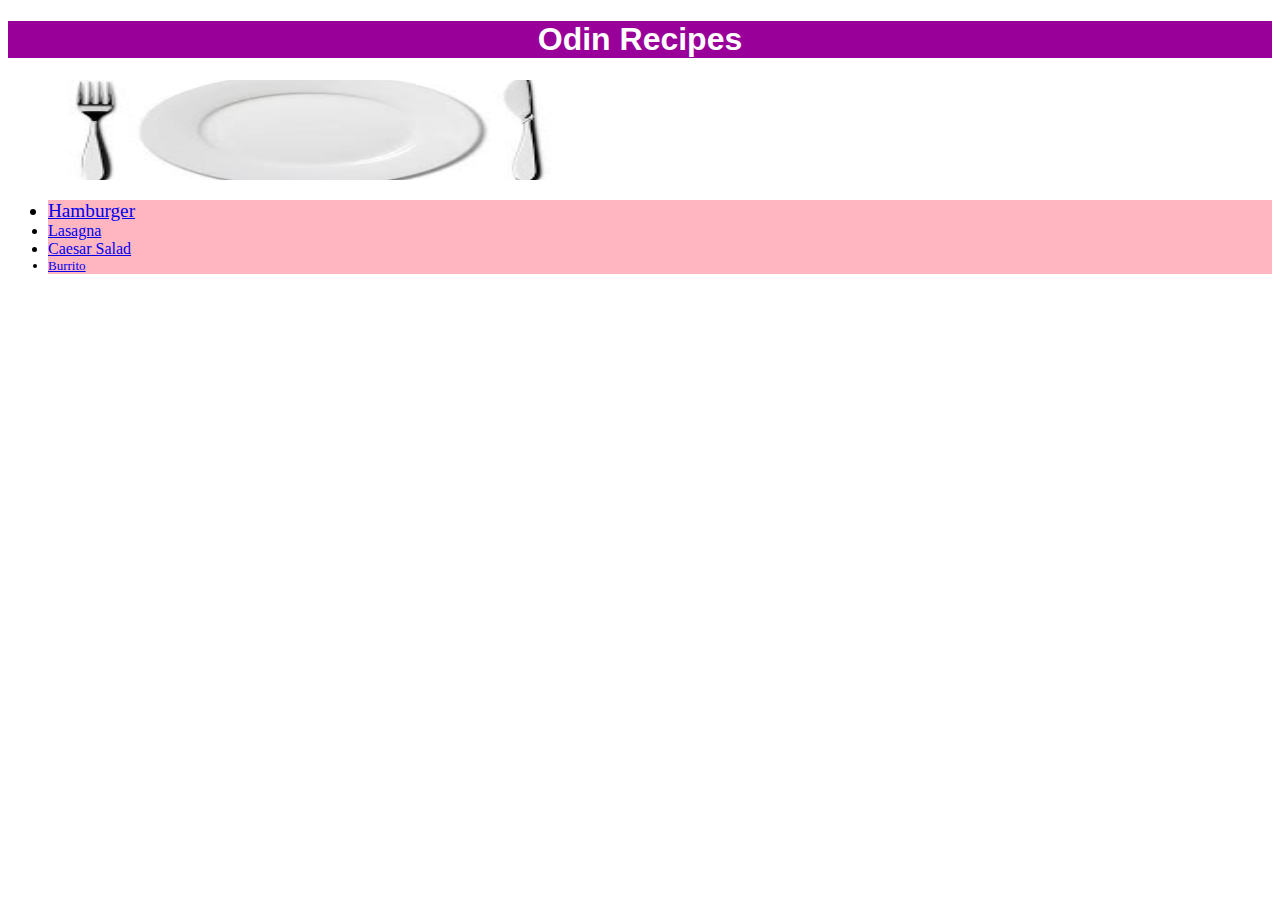
<file: index.html>
<!doctype html>
<html lang="en">
    <head>
        <title>First Basic Recipe Website</title>
        <meta charset="UTF-8">
        <link rel="stylesheet" href="css/style.css">
    </head>

    <body>
        <h1>Odin Recipes</h1>
        <img class="img" src="./img/plate.jpg" alt="A plate with a fork and knife on either side">
        <ul>
            <li id="burg" class="front"><a href="./recipes/hamburger.html">Hamburger</a></li>
            <li class="front"><a href="./recipes/lasagna.html">Lasagna</a></li>
            <li class="front"><a href="./recipes/caesarsalad.html">Caesar Salad</a></li>
            <li id="rito" class="front"><a href="./recipes/burrito.html">Burrito</a></li>
        </ul>
    </body>
</html>
</file>
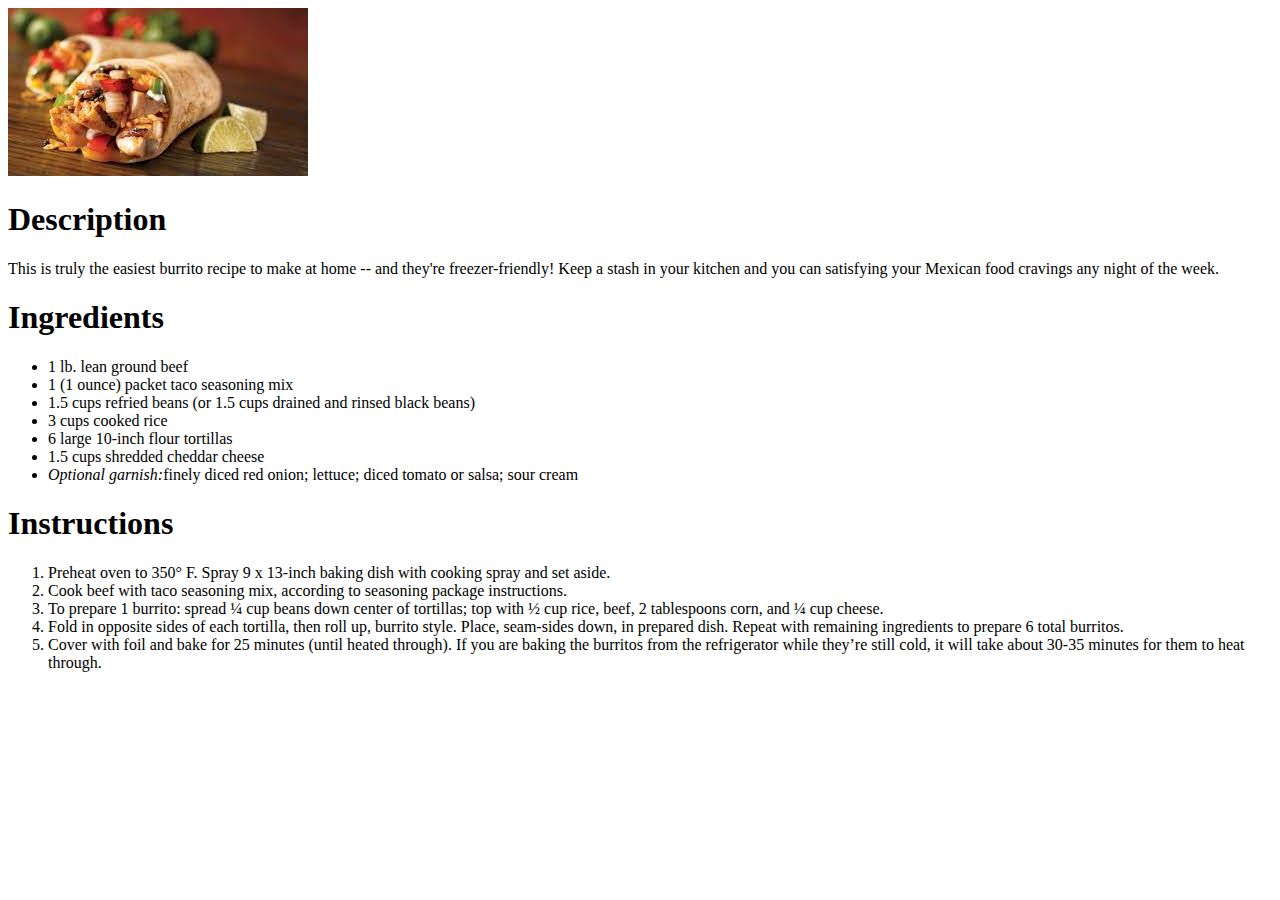
<file: burritorecipe.html>
<!doctype html>
<html lang="en">
    <head>
        <title>My Favorite Burrito</title>
        <meta charset="UTF-8">
    </head>

    <body>
        <img src="./img/burrito.jpeg" alt="Perfectly rolled burrito with meat, veggies, and cheese hanging out the end. Two lime slices beside it.">
        <h1>Description</h1>
        <p>This is truly the easiest burrito recipe to make at home -- and they're freezer-friendly! Keep a stash in your kitchen and you can satisfying your Mexican food cravings any night of the week.</p>
        <h1>Ingredients</h1>
        <ul>
            <li>1 lb. lean ground beef</li>
            <li>1 (1 ounce) packet taco seasoning mix</li>
            <li>1.5 cups refried beans (or 1.5 cups drained and rinsed black beans)</li>
            <li>3 cups cooked rice</li>
            <li>6 large 10-inch flour tortillas</li>
            <li>1.5 cups shredded cheddar cheese</li>
            <li><em>Optional garnish:</em>finely diced red onion; lettuce; diced tomato or salsa; sour cream</li>
        </ul>
        <h1>Instructions</h1>
        <ol>
            <li>Preheat oven to 350° F. Spray 9 x 13-inch baking dish with cooking spray and set aside.</li>
            <li>Cook beef with taco seasoning mix, according to seasoning package instructions.</li>
            <li>To prepare 1 burrito: spread ¼ cup beans down center of tortillas; top with ½ cup rice, beef, 2 tablespoons corn, and ¼ cup cheese.</li>
            <li>Fold in opposite sides of each tortilla, then roll up, burrito style. Place, seam-sides down, in prepared dish. Repeat with remaining ingredients to prepare 6 total burritos.</li>
            <li>Cover with foil and bake for 25 minutes (until heated through). If you are baking the burritos from the refrigerator while they’re still cold, it will take about 30-35 minutes for them to heat through.</li>
        </ol>
    </body>
</html>
</file>
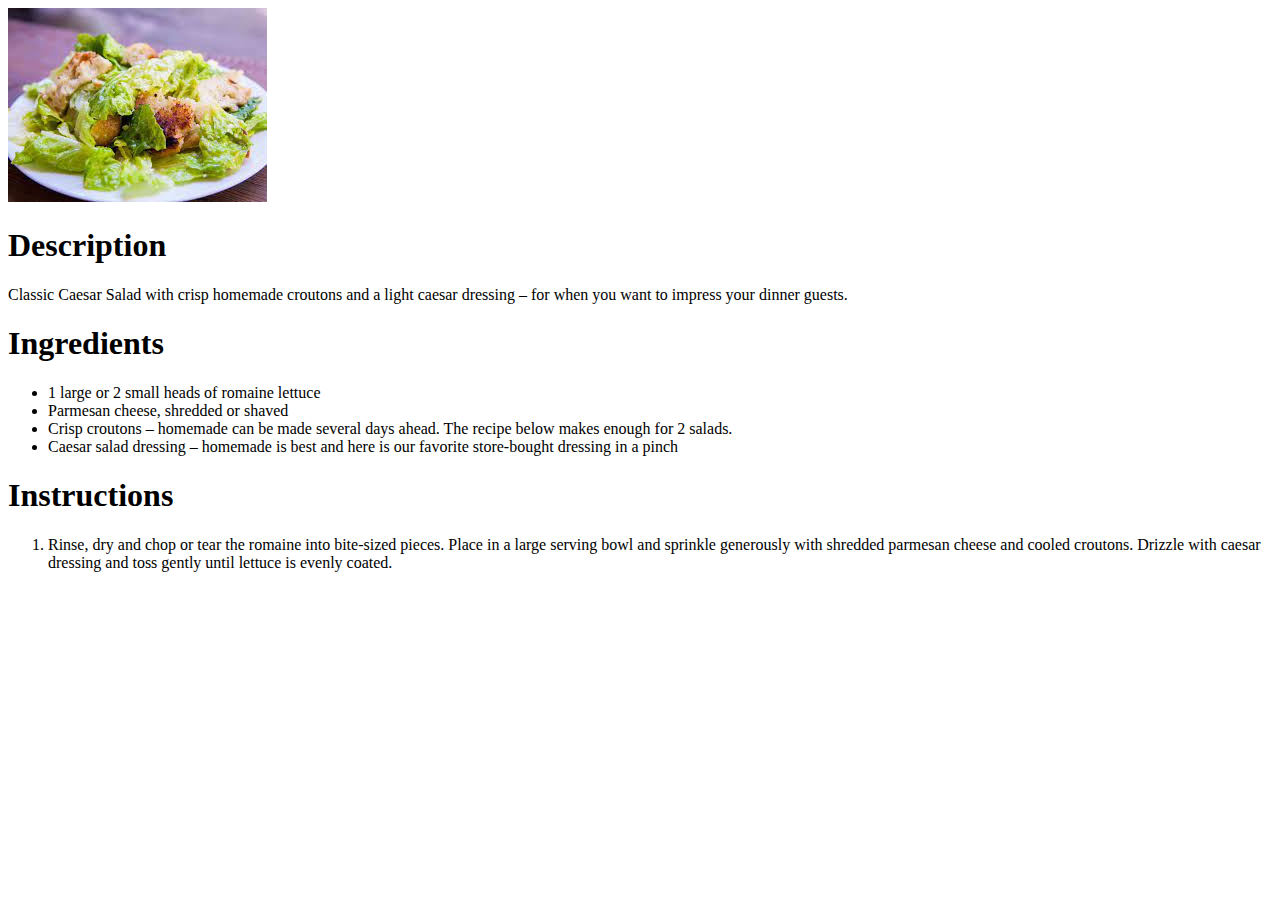
<file: caesarsaladrecipe.html>
<!doctype html>
<html lang="en">
    <head>
        <title>My Favorite Salad</title>
        <meta charset="UTF-8">
    </head>

    <body>
        <img src="./img/caesar-salad.jpeg" alt="Plate of light caesar salad. Topped with the perfect amount of croutons and parmesan cheese.">
        <h1>Description</h1>
        <p>Classic Caesar Salad with crisp homemade croutons and a light caesar dressing – for when you want to impress your dinner guests.</p>

        <h1>Ingredients</h1>
        <ul>
            <li>1 large or 2 small heads of romaine lettuce</li>
            <li>Parmesan cheese, shredded or shaved</li>
            <li>Crisp croutons – homemade can be made several days ahead. The recipe below makes enough for 2 salads.</li>
            <li>Caesar salad dressing – homemade is best and here is our favorite store-bought dressing in a pinch</li>
        </ul>
        
        <h1>Instructions</h1>
        <ol>
            <li>Rinse, dry and chop or tear the romaine into bite-sized pieces. Place in a large serving bowl and sprinkle generously with shredded parmesan cheese and cooled croutons. Drizzle with caesar dressing and toss gently until lettuce is evenly coated.</li>
        </ol>
    </body>
</html>
</file>
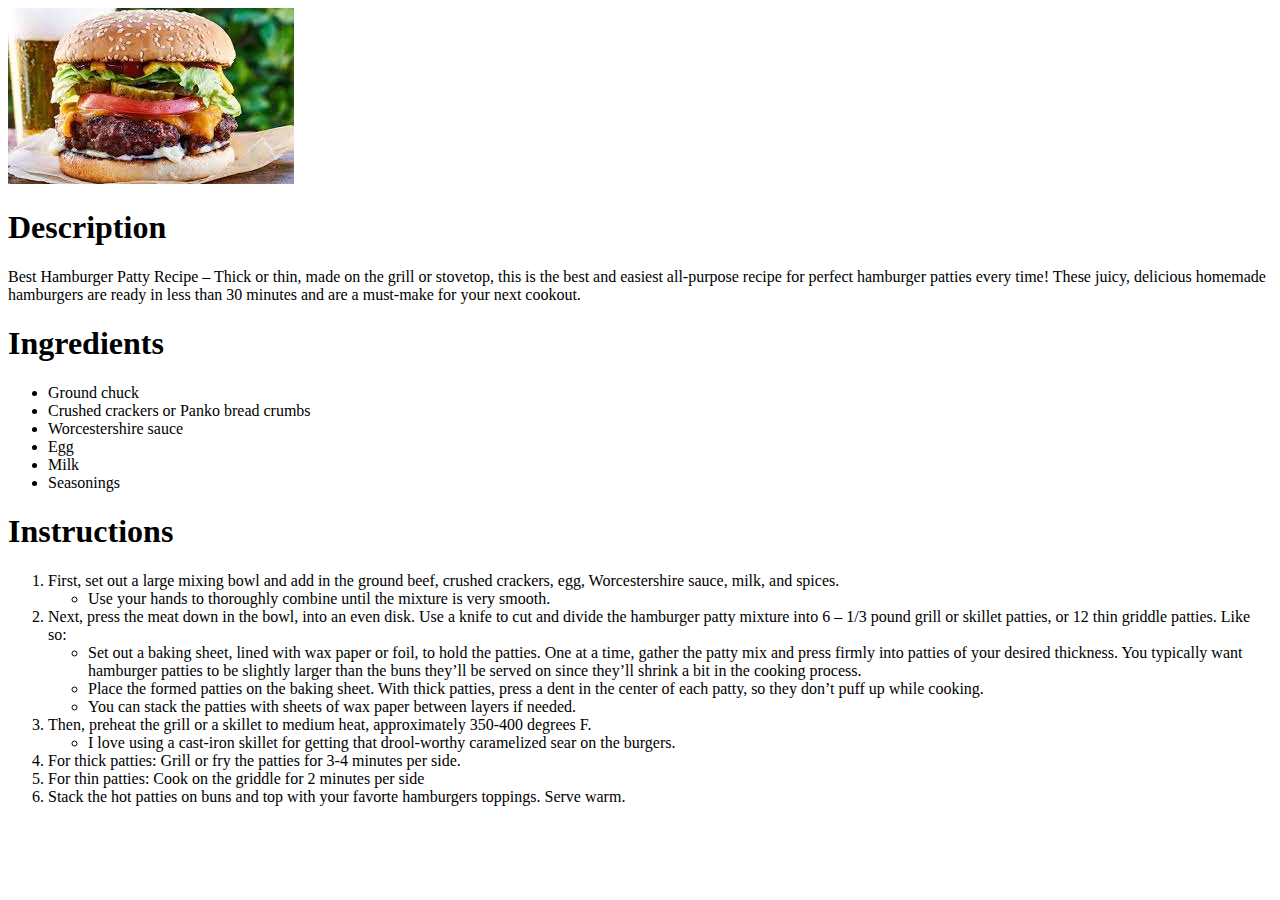
<file: hamburgerrecipe.html>
<!doctype html>
<html lang="en">
    <head>
        <title>My Favorite Burger</title>
    </head>

    <body>
        <img src="./img/hamburger.jpeg" alt="Massive burger with all the toppings. Cheese, ketchup, mayo, pickles, lettuce, tomatoes, and the best patty around. All between two toasted hamburger buns.">
        <h1>Description</h1>
        <p>Best Hamburger Patty Recipe – Thick or thin, made on the grill or stovetop, this is the best and easiest all-purpose recipe for perfect hamburger patties every time! These juicy, delicious homemade hamburgers are ready in less than 30 minutes and are a must-make for your next cookout.</p>

        <h1>Ingredients</h1>
        <ul>
            <li>Ground chuck</li>
            <li>Crushed crackers or Panko bread crumbs</li>
            <li>Worcestershire sauce</li>
            <li>Egg</li>
            <li>Milk</li>
            <li>Seasonings</li>
        </ul>
        <h1>Instructions</h1>
        <ol>
            <li>First, set out a large mixing bowl and add in the ground beef, crushed crackers, egg, Worcestershire sauce, milk, and spices.</li>
            <ul>
                <li>Use your hands to thoroughly combine until the mixture is very smooth.</li>
            </ul>
            <li>Next, press the meat down in the bowl, into an even disk. Use a knife to cut and divide the hamburger patty mixture into 6 – 1/3 pound grill or skillet patties, or 12 thin griddle patties. Like so:</li>
            <ul>
                <li>Set out a baking sheet, lined with wax paper or foil, to hold the patties. One at a time, gather the patty mix and press firmly into patties of your desired thickness. You typically want hamburger patties to be slightly larger than the buns they’ll be served on since they’ll shrink a bit in the cooking process.</li>
                <li>Place the formed patties on the baking sheet. With thick patties, press a dent in the center of each patty, so they don’t puff up while cooking.</li>
                <li>You can stack the patties with sheets of wax paper between layers if needed.</li>
            </ul>
            <li>Then, preheat the grill or a skillet to medium heat, approximately 350-400 degrees F.</li>
            <ul>
                <li>I love using a cast-iron skillet for getting that drool-worthy caramelized sear on the burgers.</li>
            </ul>
            <li>For thick patties: Grill or fry the patties for 3-4 minutes per side.</li>
            <li>For thin patties: Cook on the griddle for 2 minutes per side</li>
            <li>Stack the hot patties on buns and top with your favorte hamburgers toppings. Serve warm.</li>
        </ol>
    </body>
</html>
</file>
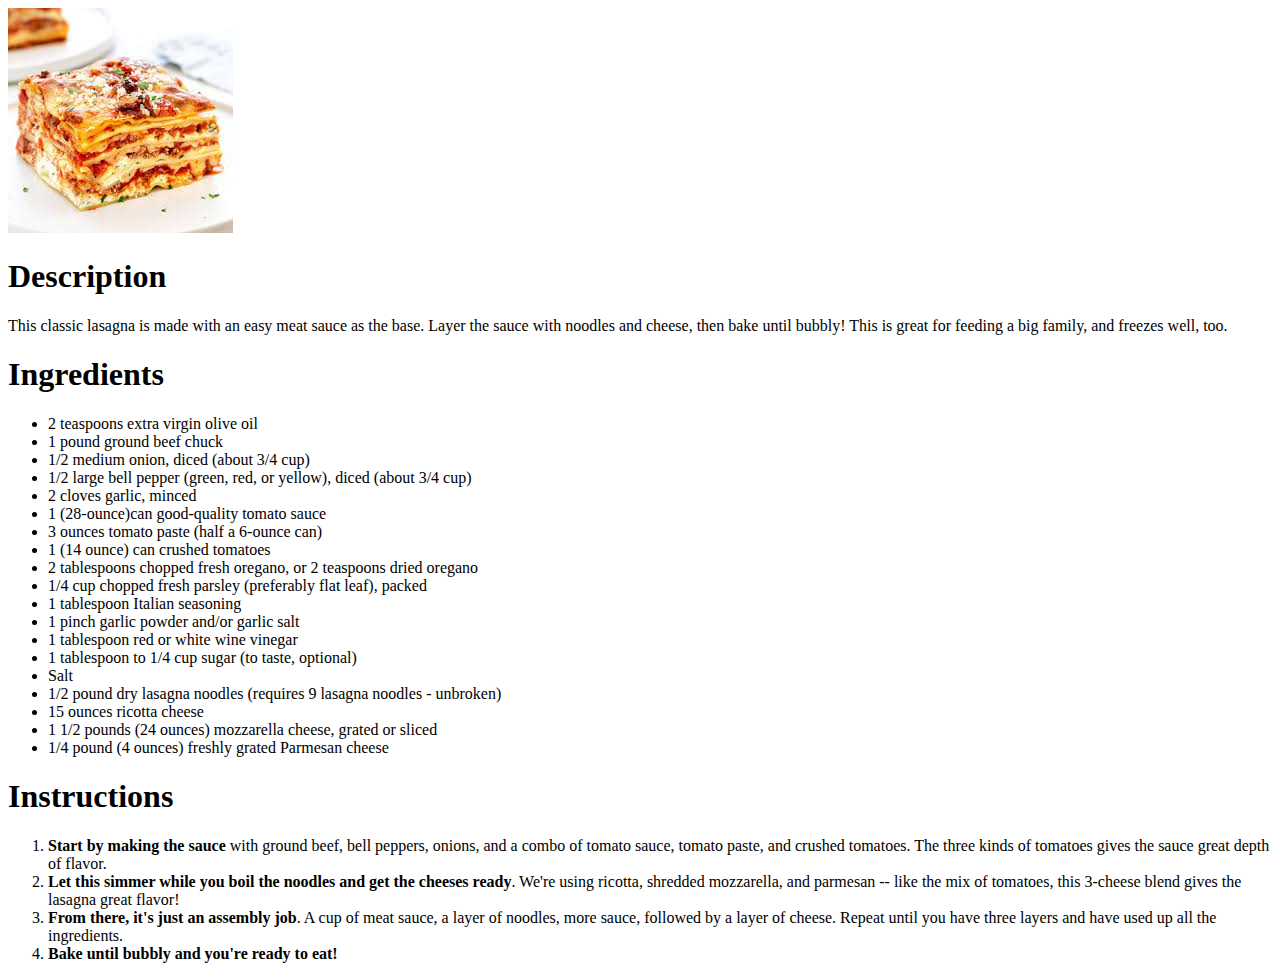
<file: lasagnarecipe.html>
<!DOCTYPE html>
<html lang="en">
    <head>
        <title>My Favorite Lasagna</title>
        <meta charset="UTF-8">
    </head>

    <body>
        <img src="./img/lasagna.jpeg" alt="A square piece of multilayer lasagna with cheese and meat on a plate.">
        <h1>Description</h1>
        <p>This classic lasagna is made with an easy meat sauce as the base. Layer the sauce with noodles and cheese, then bake until bubbly! This is great for feeding a big family, and freezes well, too.</p>
        <h1>Ingredients</h1>
        <ul>
            <li>2 teaspoons extra virgin olive oil </li>
            <li>1 pound ground beef chuck </li>
            <li>1/2 medium onion, diced (about 3/4 cup) </li>
            <li>1/2 large bell pepper (green, red, or yellow), diced (about 3/4 cup) </li>
            <li>2 cloves garlic, minced </li>
            <li>1 (28-ounce)can good-quality tomato sauce </li>
            <li>3 ounces tomato paste (half a 6-ounce can) </li>
            <li>1 (14 ounce) can crushed tomatoes </li>
            <li>2 tablespoons chopped fresh oregano, or 2 teaspoons dried oregano </li>
            <li>1/4 cup chopped fresh parsley (preferably flat leaf), packed </li>
            <li>1 tablespoon Italian seasoning </li>
            <li>1 pinch garlic powder and/or garlic salt </li>
            <li>1 tablespoon red or white wine vinegar </li>
            <li>1 tablespoon to 1/4 cup sugar (to taste, optional) </li>
            <li>Salt</li>
            <li>1/2 pound dry lasagna noodles (requires 9 lasagna noodles - unbroken) </li>
            <li>15 ounces ricotta cheese </li>
            <li>1 1/2 pounds (24 ounces) mozzarella cheese, grated or sliced </li>
            <li>1/4 pound (4 ounces) freshly grated Parmesan cheese </li>
        </ul>
        <h1>Instructions</h1>
        <ol>
            <li><strong>Start by making the sauce</strong> with ground beef, bell peppers, onions, and a combo of tomato sauce, tomato paste, and crushed tomatoes. The three kinds of tomatoes gives the sauce great depth of flavor.</li>
            <li><strong>Let this simmer while you boil the noodles and get the cheeses ready</strong>. We're using ricotta, shredded mozzarella, and parmesan -- like the mix of tomatoes, this 3-cheese blend gives the lasagna great flavor!</li>
            <li><strong>From there, it's just an assembly job</strong>. A cup of meat sauce, a layer of noodles, more sauce, followed by a layer of cheese. Repeat until you have three layers and have used up all the ingredients.</li>
            <li><strong>Bake until bubbly and you're ready to eat!</strong></li>
        </ol>
    </body>
</html>
</file>
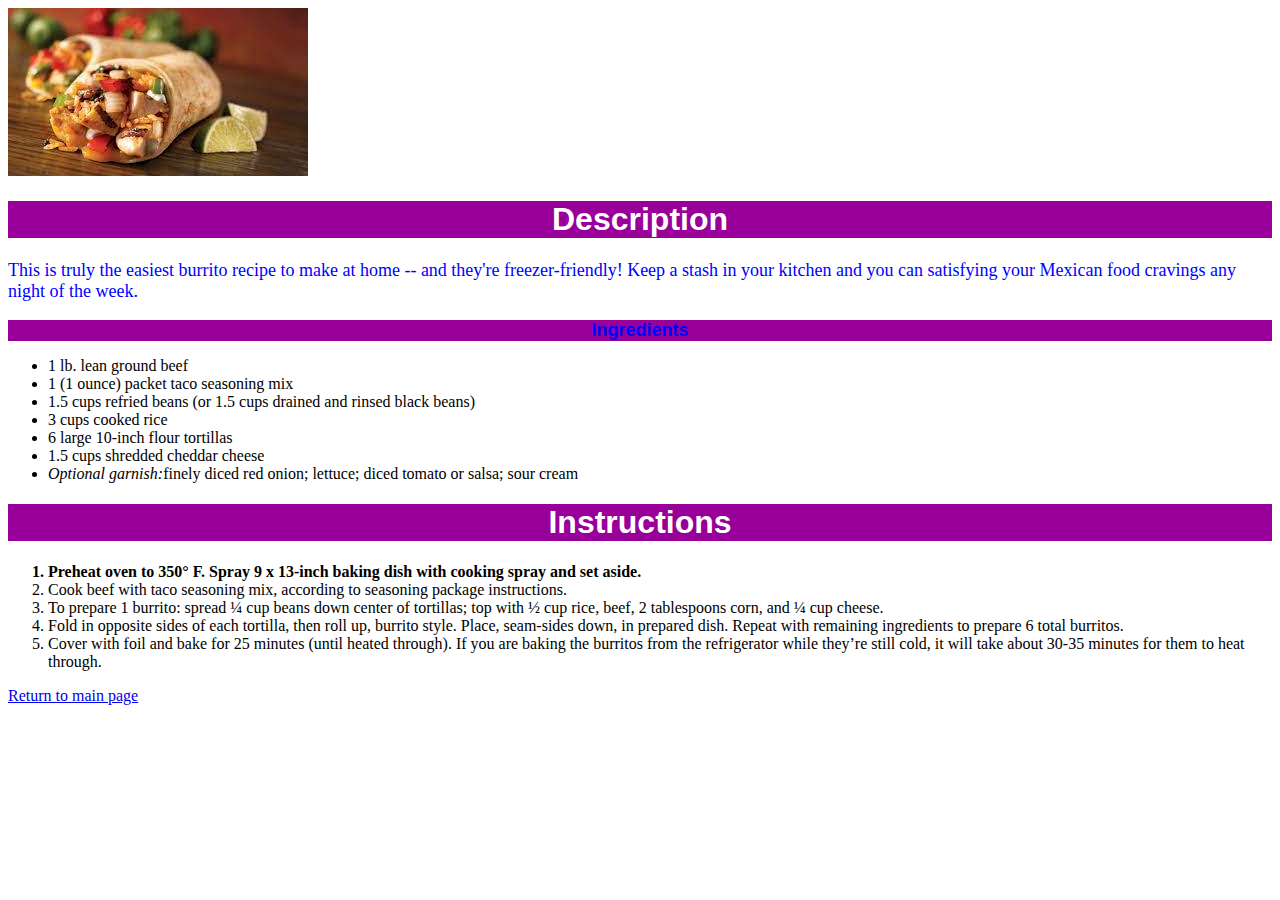
<file: recipes/burrito.html>
<!doctype html>
<html lang="en">
    <head>
        <title>My Favorite Burrito</title>
        <meta charset="UTF-8">
        <link rel="stylesheet" href="../css/style.css">
    </head>

    <body>
        <img src="../img/burrito.jpg" alt="Perfectly rolled burrito with meat, veggies, and cheese hanging out the end. Two lime slices beside it.">
        <h1>Description</h1>
        <p class="descfont">This is truly the easiest burrito recipe to make at home -- and they're freezer-friendly! Keep a stash in your kitchen and you can satisfying your Mexican food cravings any night of the week.</p>
        <h1 class="ingreds">Ingredients</h1>
        <ul>
            <li>1 lb. lean ground beef</li>
            <li>1 (1 ounce) packet taco seasoning mix</li>
            <li>1.5 cups refried beans (or 1.5 cups drained and rinsed black beans)</li>
            <li>3 cups cooked rice</li>
            <li>6 large 10-inch flour tortillas</li>
            <li>1.5 cups shredded cheddar cheese</li>
            <li><em>Optional garnish:</em>finely diced red onion; lettuce; diced tomato or salsa; sour cream</li>
        </ul>
        <h1>Instructions</h1>
        <ol>
            <li class="first">Preheat oven to 350° F. Spray 9 x 13-inch baking dish with cooking spray and set aside.</li>
            <li>Cook beef with taco seasoning mix, according to seasoning package instructions.</li>
            <li>To prepare 1 burrito: spread ¼ cup beans down center of tortillas; top with ½ cup rice, beef, 2 tablespoons corn, and ¼ cup cheese.</li>
            <li>Fold in opposite sides of each tortilla, then roll up, burrito style. Place, seam-sides down, in prepared dish. Repeat with remaining ingredients to prepare 6 total burritos.</li>
            <li>Cover with foil and bake for 25 minutes (until heated through). If you are baking the burritos from the refrigerator while they’re still cold, it will take about 30-35 minutes for them to heat through.</li>
        </ol>
        <a href="../index.html">Return to main page</a>
    </body>
</html>
</file>
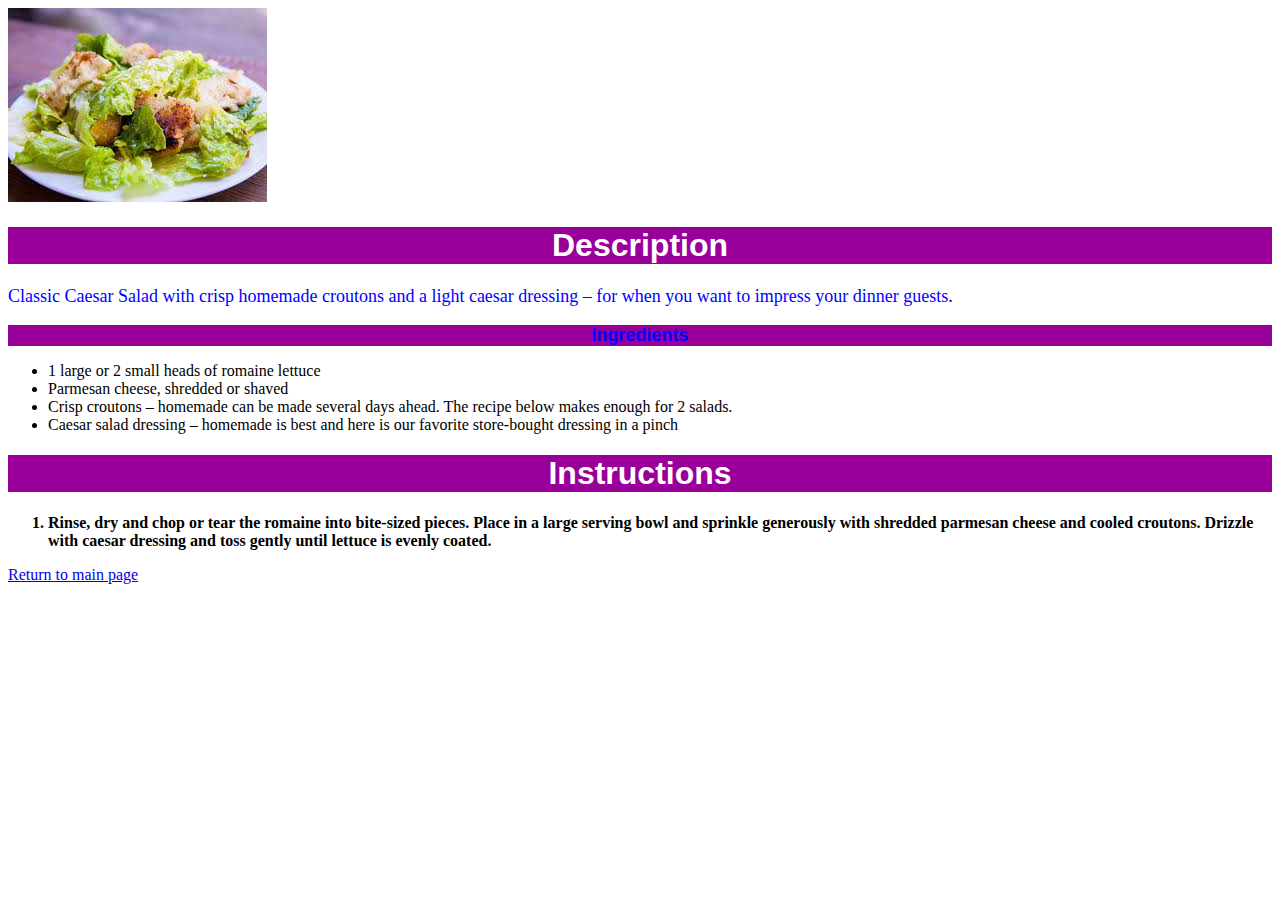
<file: recipes/caesarsalad.html>
<!doctype html>
<html lang="en">
    <head>
        <title>My Favorite Salad</title>
        <meta charset="UTF-8">
        <link rel="stylesheet" href="../css/style.css">
    </head>

    <body>
        <img src="../img/caesar-salad.jpg" alt="Plate of light caesar salad. Topped with the perfect amount of croutons and parmesan cheese.">
        <h1>Description</h1>
        <p class="descfont">Classic Caesar Salad with crisp homemade croutons and a light caesar dressing – for when you want to impress your dinner guests.</p>

        <h1 class="ingreds">Ingredients</h1>
        <ul>
            <li>1 large or 2 small heads of romaine lettuce</li>
            <li>Parmesan cheese, shredded or shaved</li>
            <li>Crisp croutons – homemade can be made several days ahead. The recipe below makes enough for 2 salads.</li>
            <li>Caesar salad dressing – homemade is best and here is our favorite store-bought dressing in a pinch</li>
        </ul>
        
        <h1>Instructions</h1>
        <ol>
            <li class="first">Rinse, dry and chop or tear the romaine into bite-sized pieces. Place in a large serving bowl and sprinkle generously with shredded parmesan cheese and cooled croutons. Drizzle with caesar dressing and toss gently until lettuce is evenly coated.</li>
        </ol>
        <a href="../index.html">Return to main page</a>
    </body>
</html>
</file>
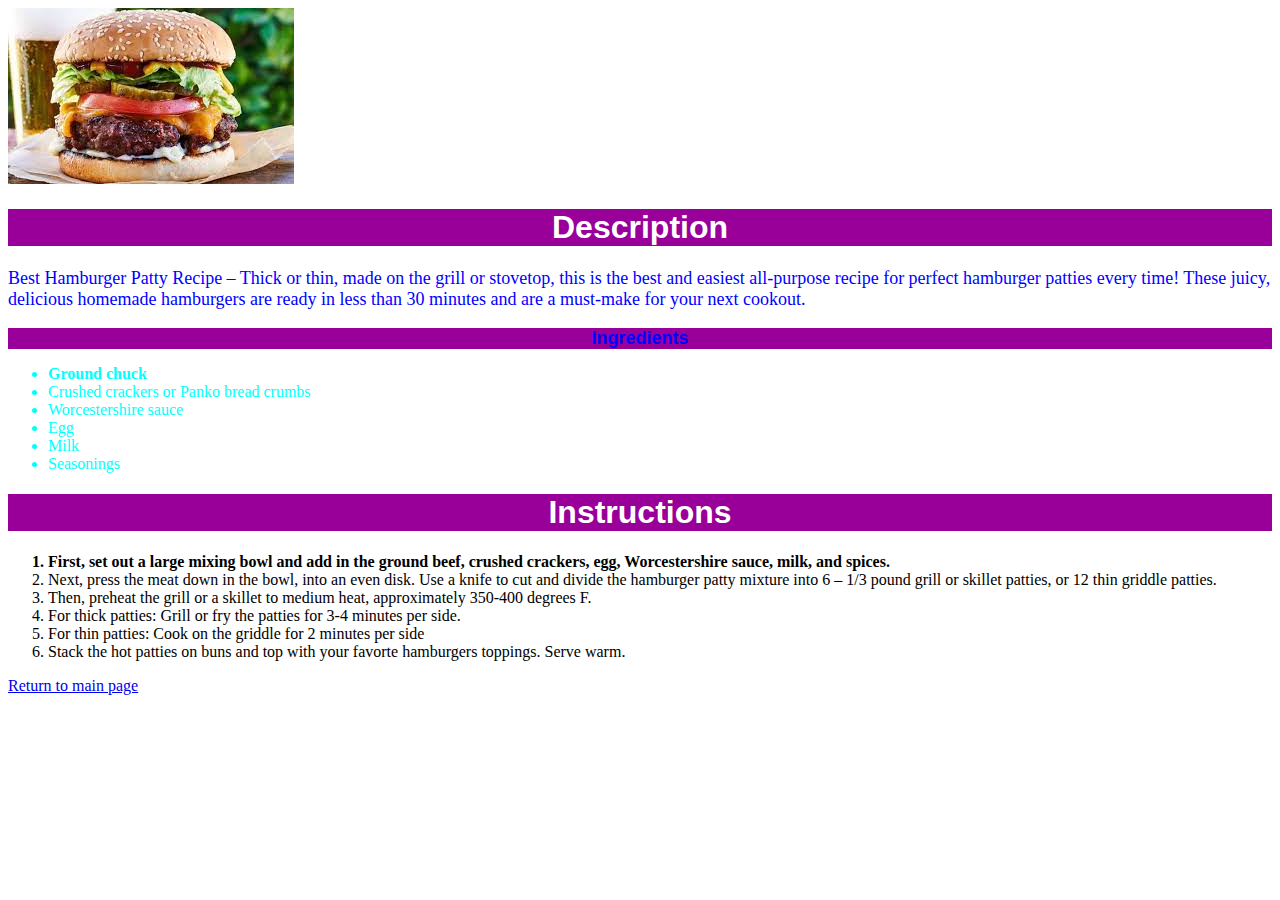
<file: recipes/hamburger.html>
<!doctype html>
<html lang="en">
    <head>
        <title>My Favorite Burger</title>
        <meta charset="UTF-8">
        <link rel="stylesheet" href="../css/style.css">
    </head>

    <body>
        <img src="../img/hamburger.jpg" alt="Massive burger with all the toppings. Cheese, ketchup, mayo, pickles, lettuce, tomatoes, and the best patty around. All between two toasted hamburger buns.">
        <h1>Description</h1>
        <p class="descfont">Best Hamburger Patty Recipe – Thick or thin, made on the grill or stovetop, this is the best and easiest all-purpose recipe for perfect hamburger patties every time! These juicy, delicious homemade hamburgers are ready in less than 30 minutes and are a must-make for your next cookout.</p>
        <div>
        <h1 class="ingreds">Ingredients</h1>
        <ul class="food">
            <li class="ham first">Ground chuck</li>
            <li class= "ham">Crushed crackers or Panko bread crumbs</li>
            <li class="ham">Worcestershire sauce</li>
            <li class="ham">Egg</li>
            <li class="ham">Milk</li>
            <li class="ham">Seasonings</li>
        </ul>
        </div>
        <div>
        <h1>Instructions</h1>
        <ol>
            <li class="first">First, set out a large mixing bowl and add in the ground beef, crushed crackers, egg, Worcestershire sauce, milk, and spices.</li>
            <li>Next, press the meat down in the bowl, into an even disk. Use a knife to cut and divide the hamburger patty mixture into 6 – 1/3 pound grill or skillet patties, or 12 thin griddle patties.</li>
            <li>Then, preheat the grill or a skillet to medium heat, approximately 350-400 degrees F.</li>
            <li>For thick patties: Grill or fry the patties for 3-4 minutes per side.</li>
            <li>For thin patties: Cook on the griddle for 2 minutes per side</li>
            <li>Stack the hot patties on buns and top with your favorte hamburgers toppings. Serve warm.</li>
        </ol>
        </div>
        <a href="../index.html">Return to main page</a>
    </body>
</html>
</file>
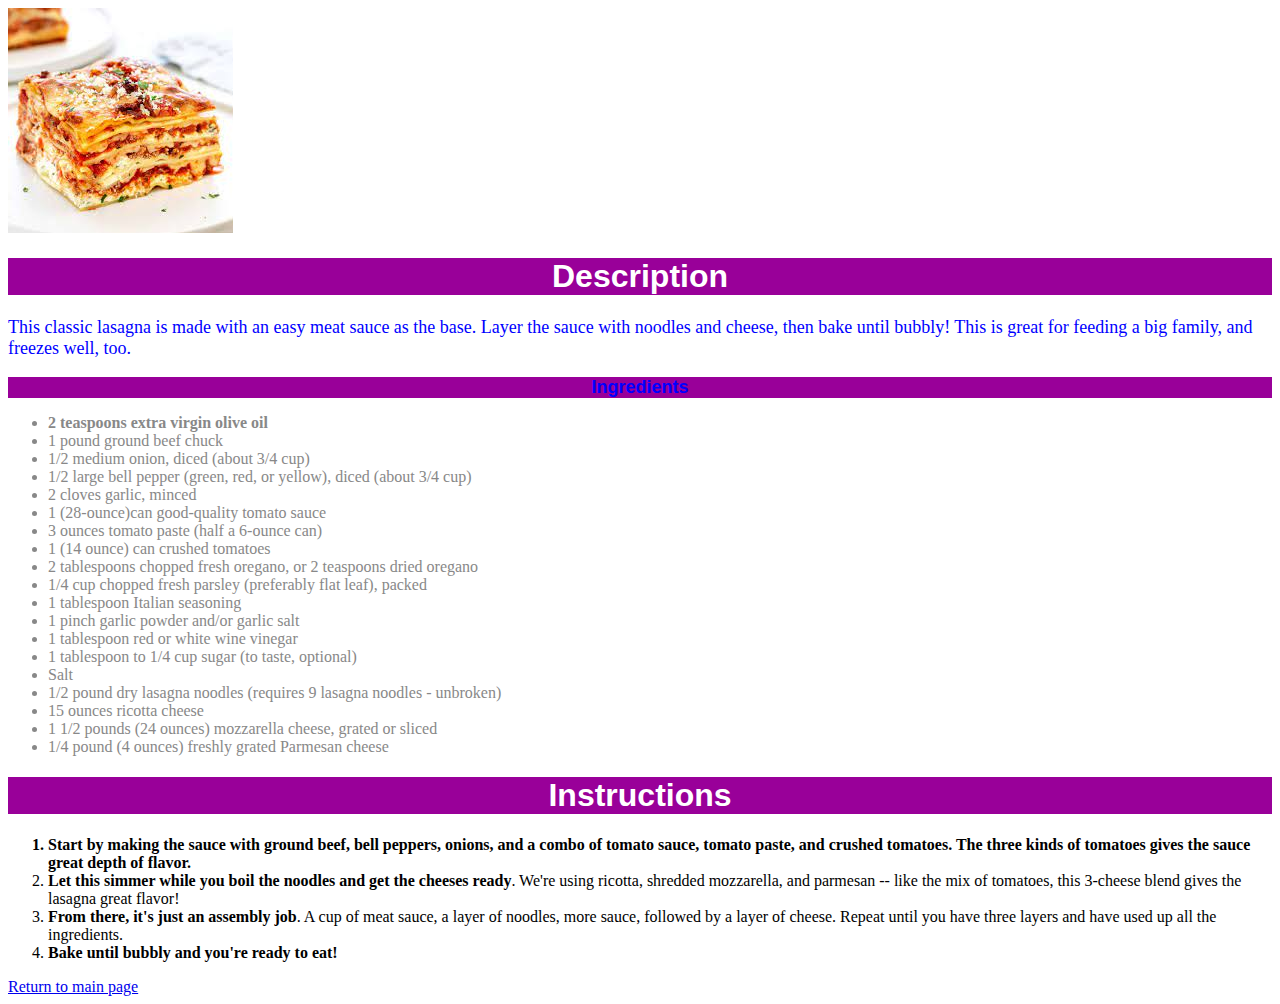
<file: recipes/lasagna.html>
<!DOCTYPE html>
<html lang="en">
    <head>
        <title>My Favorite Lasagna</title>
        <meta charset="UTF-8">
        <link rel="stylesheet" href="../css/style.css">
    </head>

    <body>
        <img src="../img/lasagna.jpg" alt="A square piece of multilayer lasagna with cheese and meat on a plate.">
        <h1>Description</h1>
        <p class="descfont">This classic lasagna is made with an easy meat sauce as the base. Layer the sauce with noodles and cheese, then bake until bubbly! This is great for feeding a big family, and freezes well, too.</p>
        <h1 class="ingreds">Ingredients</h1>
        <ul class="food">
            <li class="las first">2 teaspoons extra virgin olive oil </li>
            <li class="las">1 pound ground beef chuck </li>
            <li class="las">1/2 medium onion, diced (about 3/4 cup) </li>
            <li class="las">1/2 large bell pepper (green, red, or yellow), diced (about 3/4 cup) </li>
            <li class="las">2 cloves garlic, minced </li>
            <li class="las">1 (28-ounce)can good-quality tomato sauce </li>
            <li class="las">3 ounces tomato paste (half a 6-ounce can) </li>
            <li class="las">1 (14 ounce) can crushed tomatoes </li>
            <li class="las">2 tablespoons chopped fresh oregano, or 2 teaspoons dried oregano </li>
            <li class="las">1/4 cup chopped fresh parsley (preferably flat leaf), packed </li>
            <li class="las">1 tablespoon Italian seasoning </li>
            <li class="las">1 pinch garlic powder and/or garlic salt </li>
            <li class="las">1 tablespoon red or white wine vinegar </li>
            <li class="las">1 tablespoon to 1/4 cup sugar (to taste, optional) </li>
            <li class="las">Salt</li>
            <li class="las">1/2 pound dry lasagna noodles (requires 9 lasagna noodles - unbroken) </li>
            <li class="las">15 ounces ricotta cheese </li>
            <li class="las">1 1/2 pounds (24 ounces) mozzarella cheese, grated or sliced </li>
            <li class="las">1/4 pound (4 ounces) freshly grated Parmesan cheese </li>
        </ul>
        <h1>Instructions</h1>
        <ol>
            <li class="first"><strong>Start by making the sauce</strong> with ground beef, bell peppers, onions, and a combo of tomato sauce, tomato paste, and crushed tomatoes. The three kinds of tomatoes gives the sauce great depth of flavor.</li>
            <li><strong>Let this simmer while you boil the noodles and get the cheeses ready</strong>. We're using ricotta, shredded mozzarella, and parmesan -- like the mix of tomatoes, this 3-cheese blend gives the lasagna great flavor!</li>
            <li><strong>From there, it's just an assembly job</strong>. A cup of meat sauce, a layer of noodles, more sauce, followed by a layer of cheese. Repeat until you have three layers and have used up all the ingredients.</li>
            <li><strong>Bake until bubbly and you're ready to eat!</strong></li>
        </ol>
        <a href="../index.html">Return to main page</a>
    </body>
</html>
</file>
<file: css/style.css>
h1 {
    background-color: #990099;
    color: #ffffff;
    font-family: Verdana, sans-serif;
    text-align:center;
}

.img {
    height:100px;
    width:600px;
}

.front {
    background-color:lightpink;
}

#burg {
    font-size:larger;
}

#rito {
    font-size:small;
}

.ingreds,
.descfont {
    color: blue;
    font-size: 18px;
}

.first {
    font-weight:900;
}

.food .las {
    color: #888888;
}

.food .ham {
    color: cyan;
}
</file>
